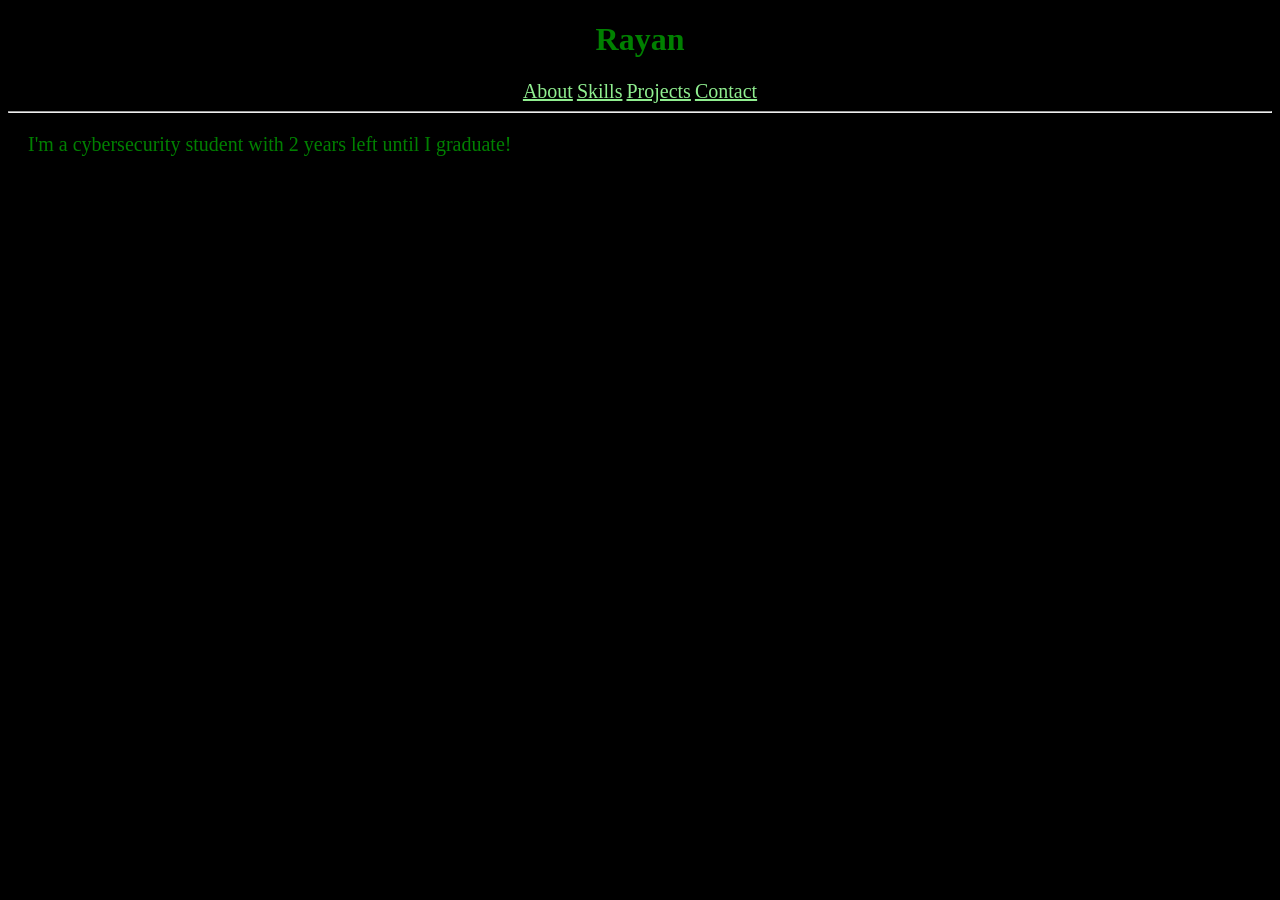
<file: index.html>
<!DOCTYPE html>
<html>
<head>
<link rel="stylesheet" href="styles/styles.css">
<title>Profile</title>
<link rel="icon" type="images/jpeg" href="images/pfp.jpg"> 
</head>
<body>
<center>
<h1>Rayan</h1>
<a href="index.html">About</a>
<a href="skills.html">Skills</a>
<a href="projects.html">Projects</a>
<a href="contact.html">Contact</a>
</center>
<hr>
<p style="font-size:20px; margin:20px">I'm a cybersecurity student with 2 years left until I graduate!</p>
</body>
</html>
</file>
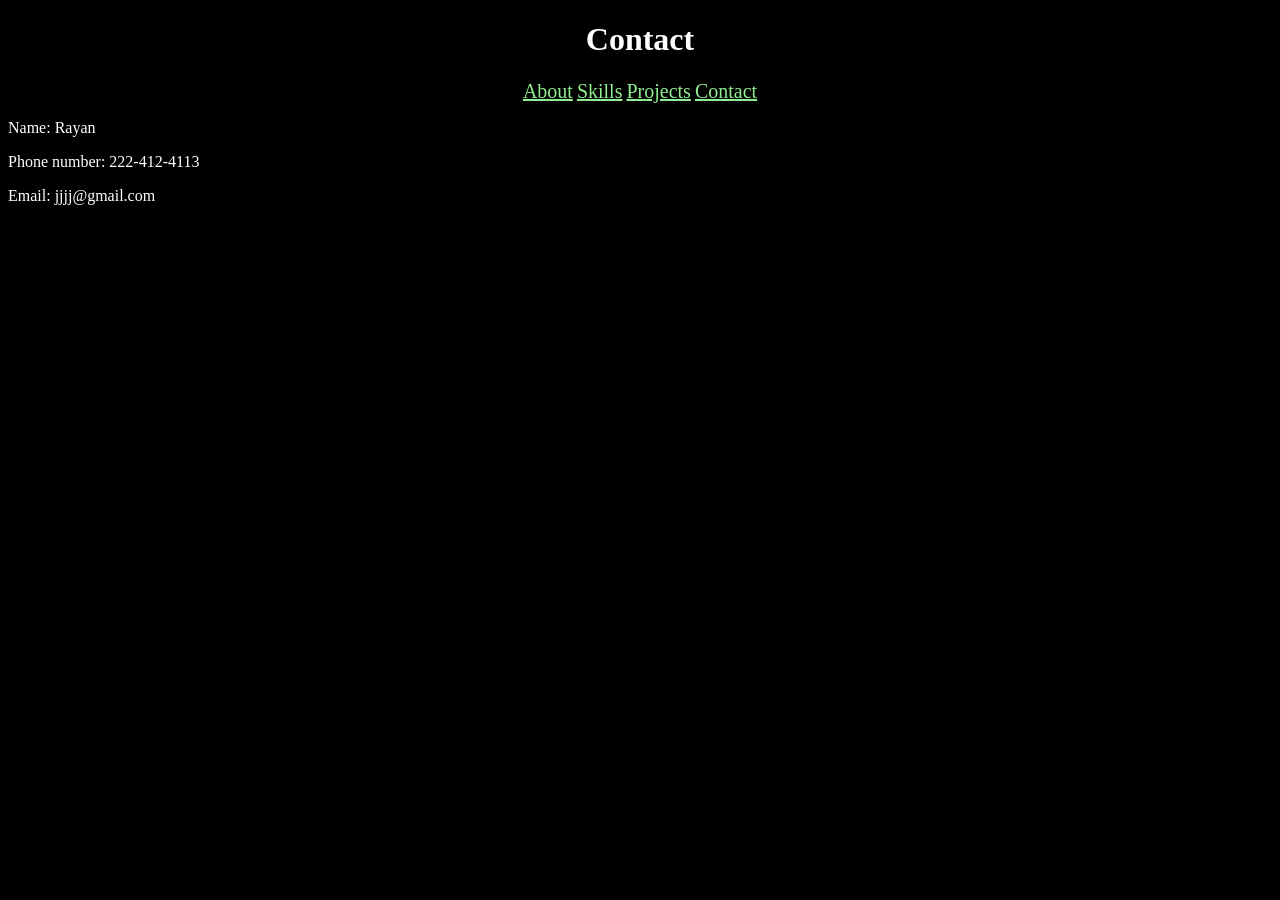
<file: contact.html>
<!DOCTYPE html>
<html>
<head>
<style>
body {
	background-color:black;
}
h1 {
	text-align:center;
}
h1, p{
	color:white;
}
a {
	font-size:20px;
	color:lightgreen;
}
</style>
<title>Contact</title>
</head>
<body>
<center>
<h1>Contact</h1>
<a href="index.html">About</a>
<a href="skills.html">Skills</a>
<a href="projects.html">Projects</a>
<a href="contact.html">Contact</a>
</center>
<p>Name: Rayan</p>
<p>Phone number: 222-412-4113</p>
<p>Email: jjjj@gmail.com</p>
</body>
</html>
</file>
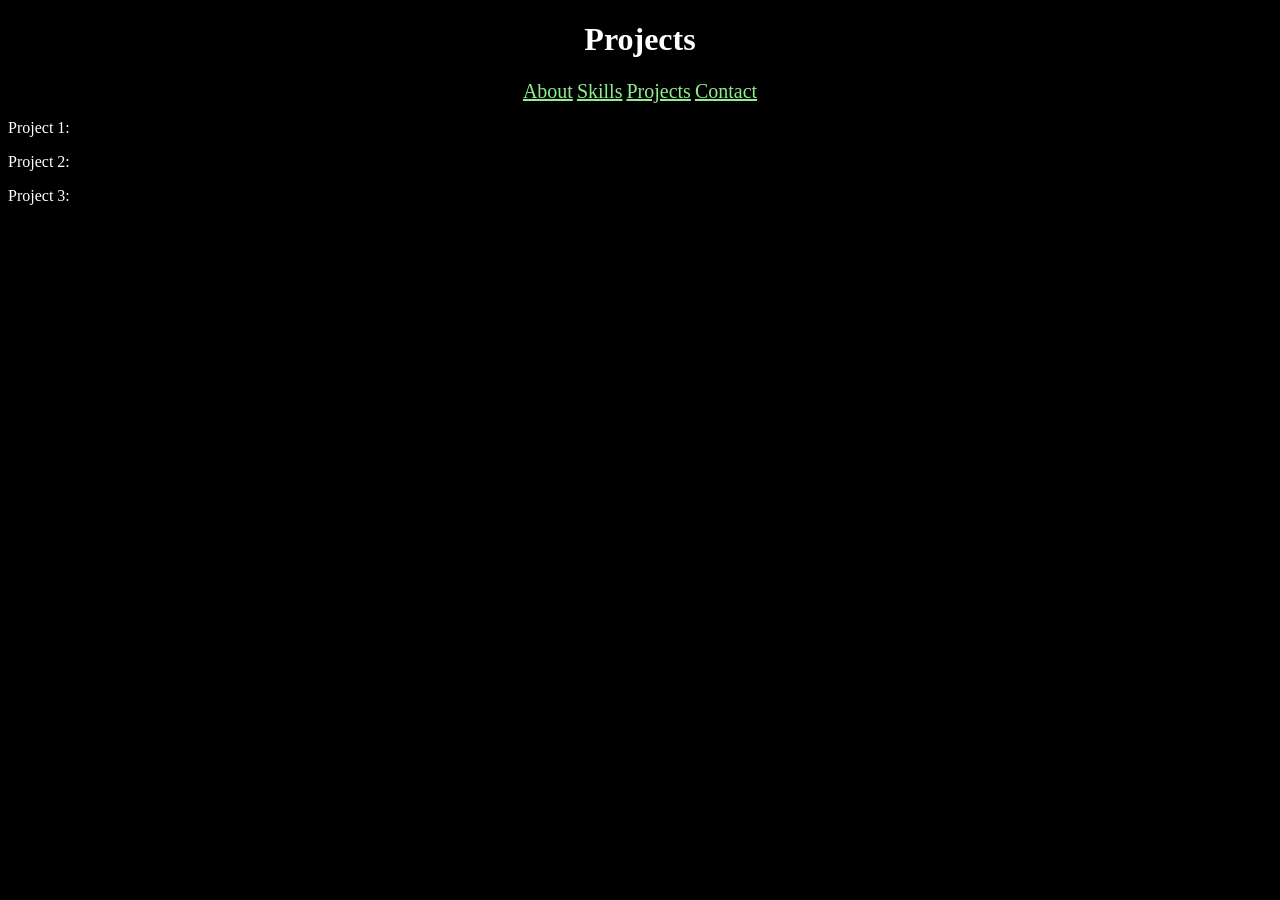
<file: projects.html>
<!DOCTYPE html>
<html>
<head>
<style>
body {
	background-color:black;
}
h1 {
	text-align:center;
}
h1, p{
	color:white;
}
a {
	font-size:20px;
	color:lightgreen;
}
</style>
<title>Projects</title>
</head>
<body>
<center>
<h1>Projects</h1>
<a href="index.html">About</a>
<a href="skills.html">Skills</a>
<a href="projects.html">Projects</a>
<a href="contact.html">Contact</a>
</center>
<p>Project 1:</p>
<p>Project 2:</p>
<p>Project 3:</p>
</body>
</html>
</file>
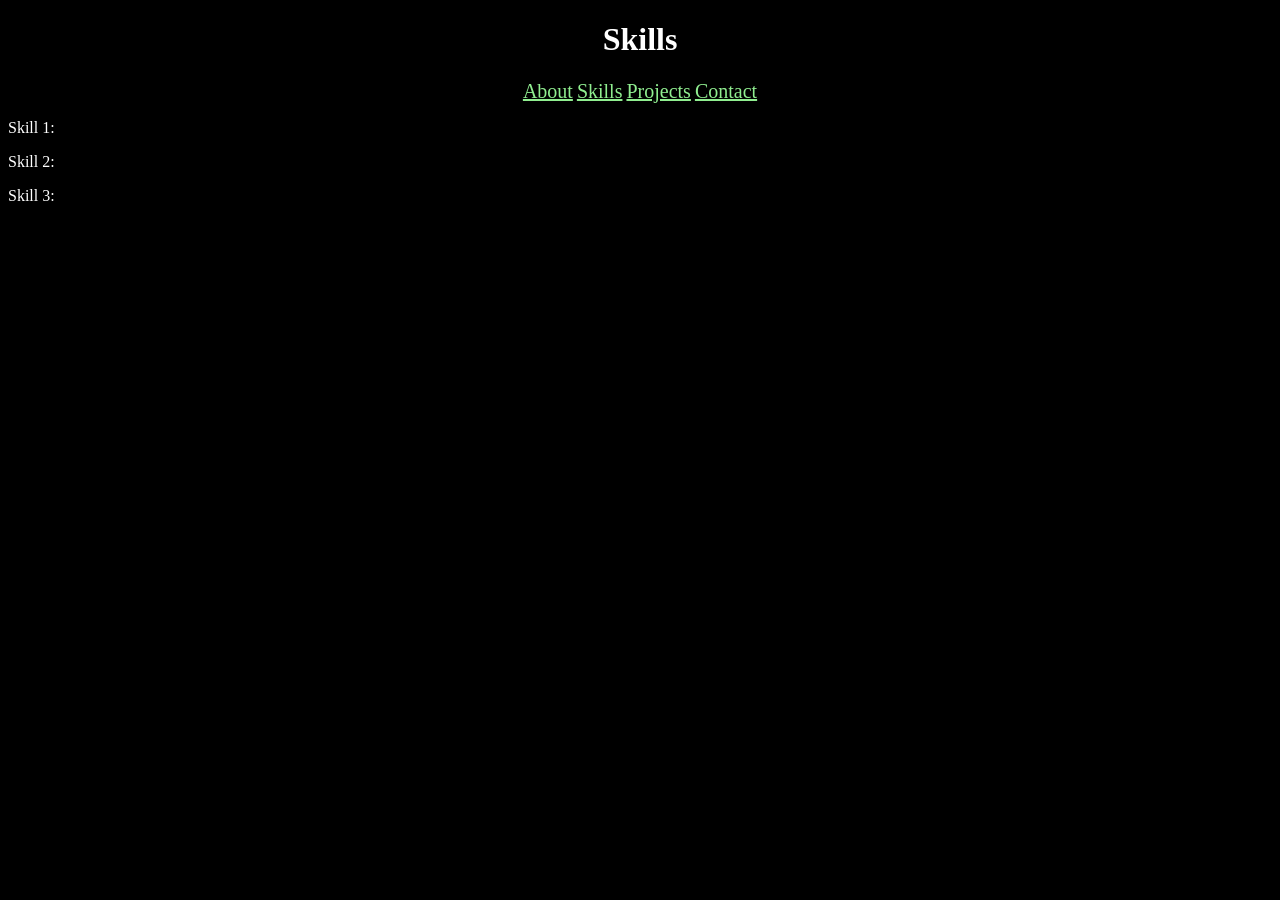
<file: skills.html>
<!DOCTYPE html>
<html>
<head>
<style>
body {
	background-color:black;
}
h1 {
	text-align:center;
}
h1, p{
	color:white;
}
a {
	font-size:20px;
	color:lightgreen;
}
</style>
<title>Skills</title>
</head>
<body>
<center>
<h1>Skills</h1>
<a href="index.html">About</a>
<a href="skills.html">Skills</a>
<a href="projects.html">Projects</a>
<a href="contact.html">Contact</a>
</center>
<p>Skill 1:</p>
<p>Skill 2:</p>
<p>Skill 3:</p>
</body>
</html>
</file>
<file: styles/styles.css>
body {
	background-color:black;
}
h1 {
	text-align:center;
}
h1, p{
	color:green;
}
a {
	font-size:20px;
	color:lightgreen;
}
</file>
